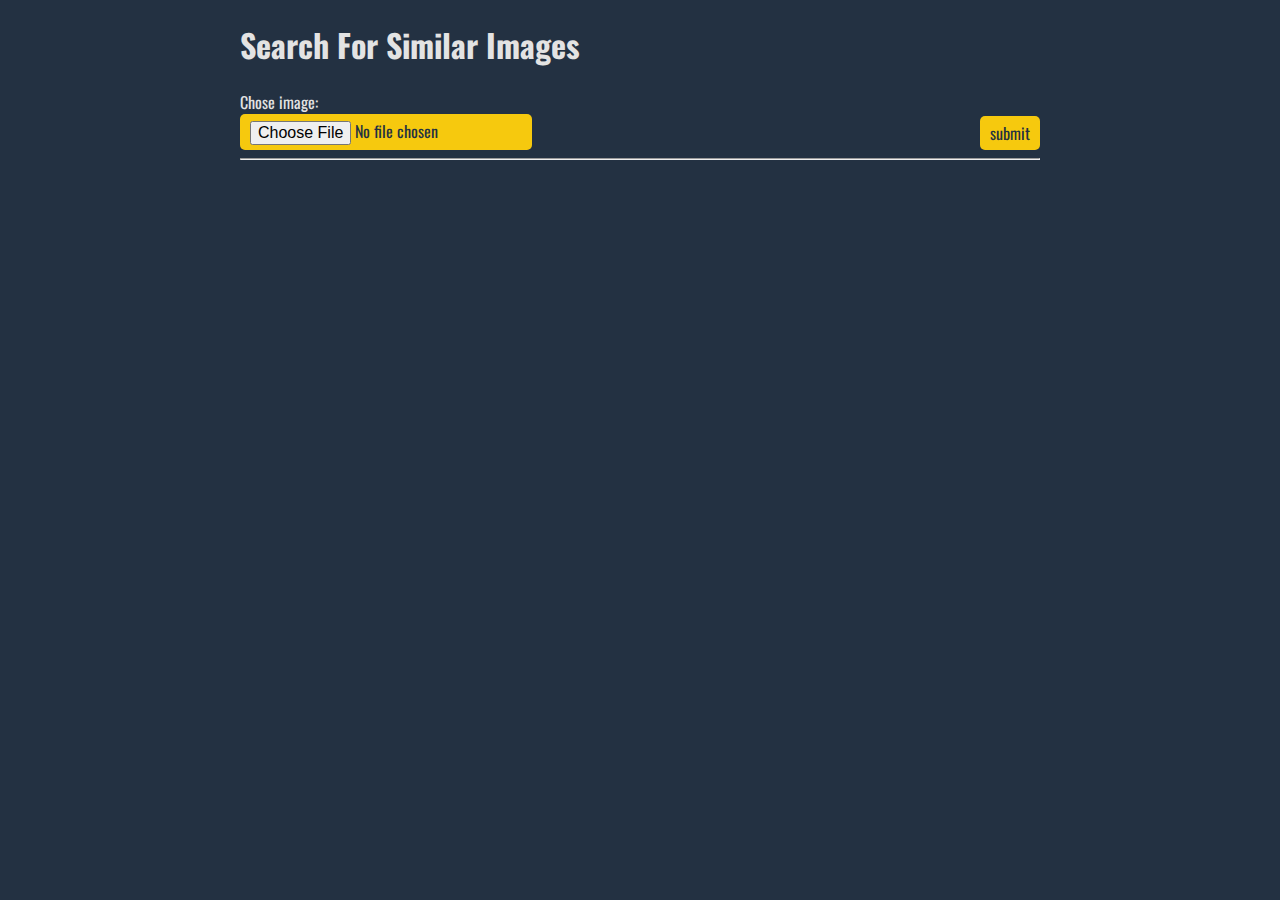
<file: client/index.html>
<!DOCTYPE html>
<html lang="ru">

<head>
    <meta charset="UTF-8">
    <meta name="viewport" content="width=device-width, initial-scale=1.0">
    <meta http-equiv="X-UA-Compatible" content="ie=edge">
    <link href="https://fonts.googleapis.com/css?family=Oswald:300,400,500&display=swap" rel="stylesheet">
    <link rel="stylesheet" href="./style.css">
    <title>HotDog</title>
</head>

<body>
    <h1>Search For Similar Images</h1>
    <div class="client-input">
        <form action="/similar" method="POST" enctype="multipart/form-data">
            <label class="image-input-label">
                Chose image:
                <input type="file" name="image" accept="image/*" id="#image-input" required>
            </label>
            <button type="submit">submit</button>
        </form>
    </div>
    <hr>
</body>

</html>
</file>
<file: client/style.css>
*, *::before, *::after,html,body {
    box-sizing: border-box;
    font-family: inherit;
}

body {
    margin: 0 auto;
    max-width: 800px;

    color: #e3e3e3;
    font-family: 'Oswald', sans-serif;

    background-color: #233142;
}

.client-input {
    display: flex;
}

.image-input-label {
    display: flex;
    flex-direction: column;
}

.images-list {
    margin: 0;
    padding: 0;
    list-style: none;
    display: flex;
    flex-wrap: wrap;
}

.images-list li {
    margin: 5px;
    margin: 5px;
    display: flex;
    flex-direction: column;
}

.images-list li img {
    max-width: 200px;
    height: auto;
}

form {
    width: 100%;
    display: flex;
    justify-content: space-between;
    align-items: flex-end;;
}

button {
    font-size: 100%;
    color: #233142;
    background-color: #f6c90e;
    border: none;
    border-radius: 5px;
    padding: 5px 10px;
}

input[type="file"] {
    font-size: 100%;
    color: #233142;
    background-color: #f6c90e;
    border: none;
    border-radius: 5px;
    padding: 5px 10px;
    display: flex;
}
</file>
